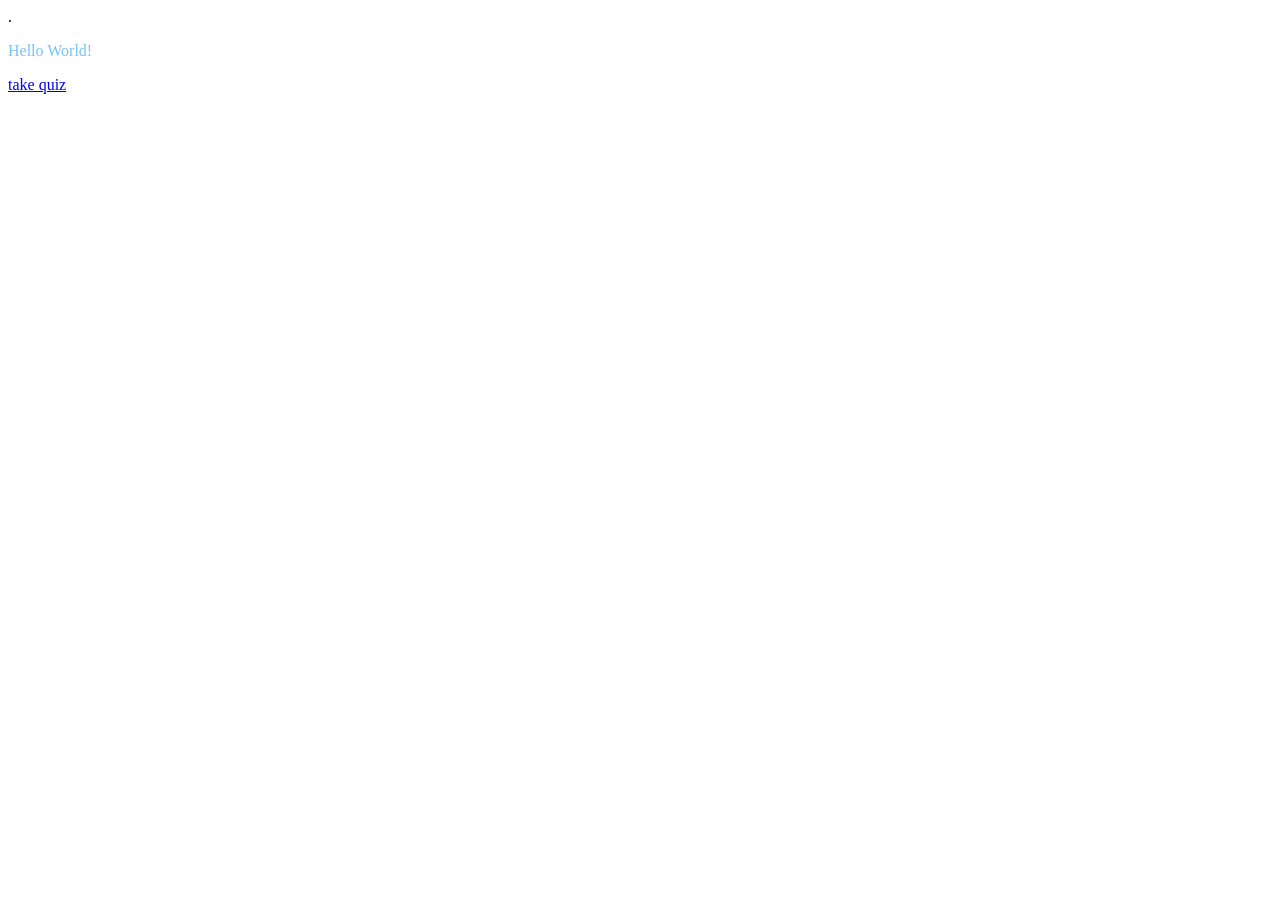
<file: templates/index.html>
<!DOCTYPE html>
<html lang="en">
    <head>
        <meta charset="UTF-8">
        <title>Intro to Web Dev!</title>
        <link rel='stylesheet' href='/static/styles.css' />.
    </head>
    <body>
        <p>Hello World!</p>
        <a href="/quiz">take quiz</a>
    </body>
</html>
</file>
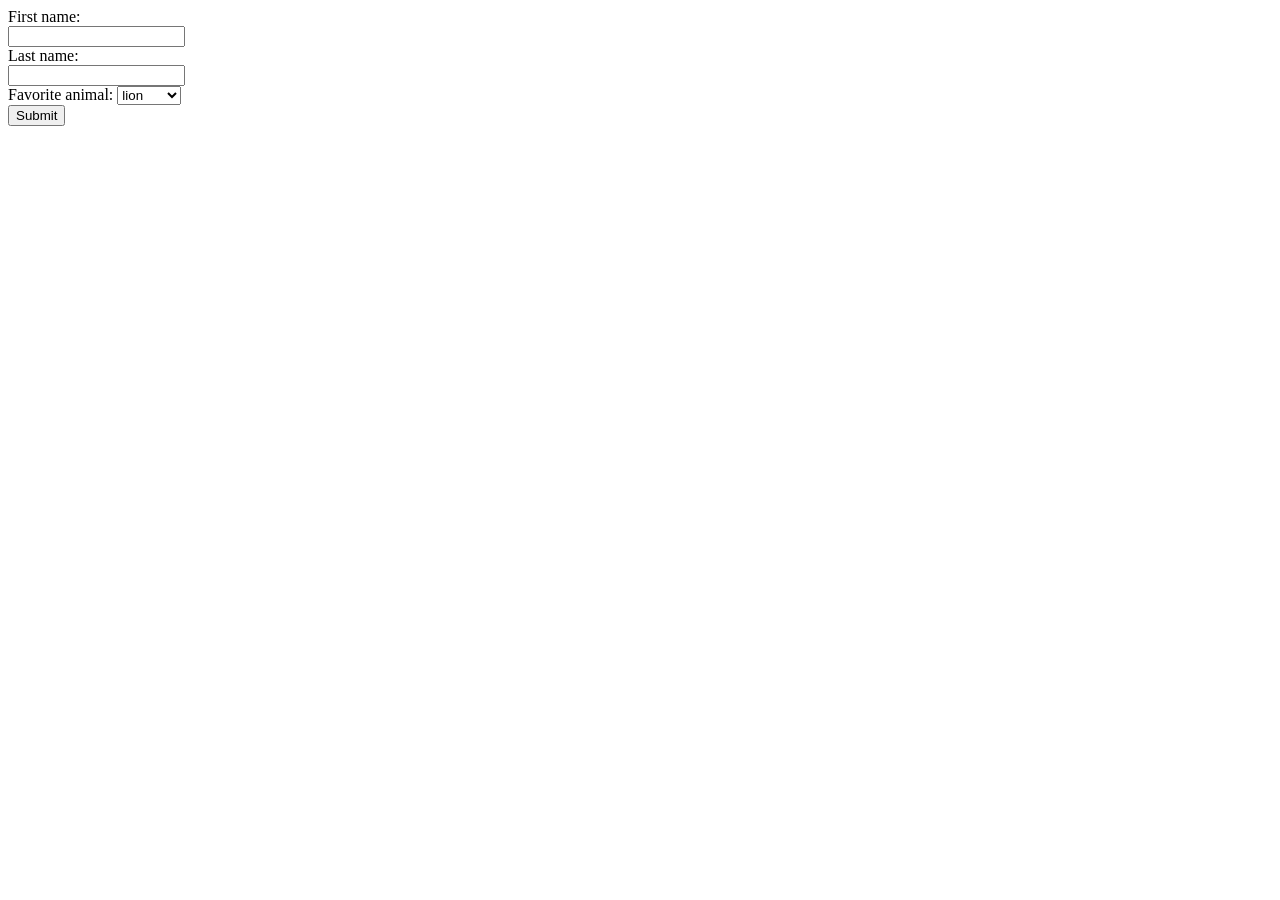
<file: templates/quiz.html>
<!DOCTYPE html>
<html lang="en">
    <head>
        <meta charset="UTF-8">
        <title>Take the Quiz!</title>
    </head>
    <body>
        <form method="post">
            <label for="fname">First name:</label>
            <br />
            <input type="text" name="fname">
            <br />
            <label for="lname">Last name:</label>
            <br />
            <input type="text" name="lname">
            <br />
            <label for="animal">Favorite animal:</label>
            <select name="animal">
                <option value="lion">lion</option>
                <option value="snake">snake</option>
                <option value="eagle">eagle</option>
                <option value="badger">badger</option>
            </select>
            <br />
            <input type="submit" value="Submit">
        </form>
    </body>
</html>
</file>
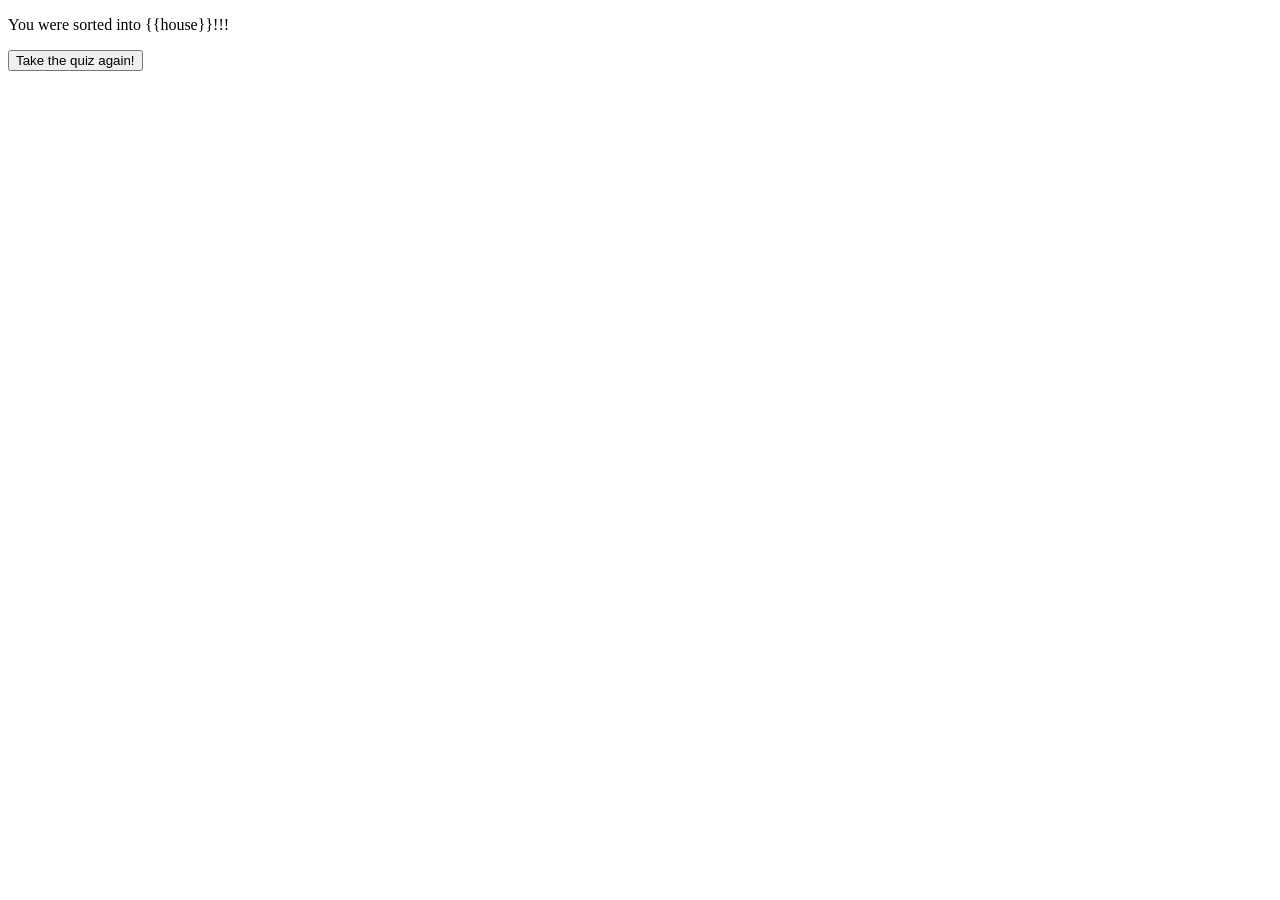
<file: templates/result.html>
<!DOCTYPE html>
<html lang="en">
    <head>
        <meta charset="UTF-8">
        <title>Take the Quiz!</title>
    </head>
    <body>
        <p>You were sorted into {{house}}!!!</p>
        <form method="get">
            <input type="submit" value="Take the quiz again!">
        </form>
    </body>
</html>
</file>
<file: static/styles.css>
p {
    color: #75c3f7;
  }
</file>
